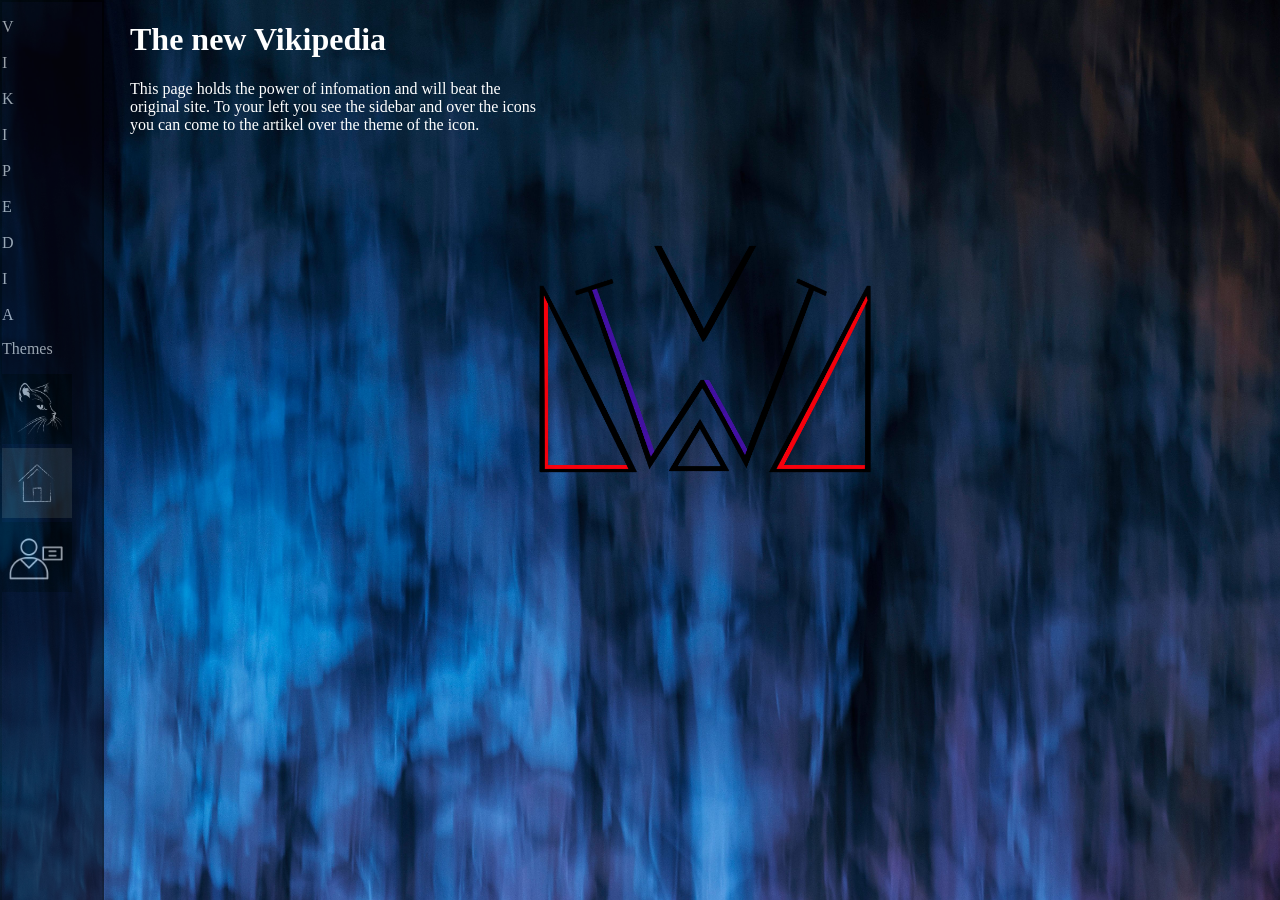
<file: index.html>
<!DOCTYPE html>
<html>
    <head> 
        <meta charset="UTF-8">
       <meta http-equiv="refresh" content="0; url=Index2.html/index.html">




    </head>
    <body>
        <p>not working</p>
    </body>
</html>
</file>
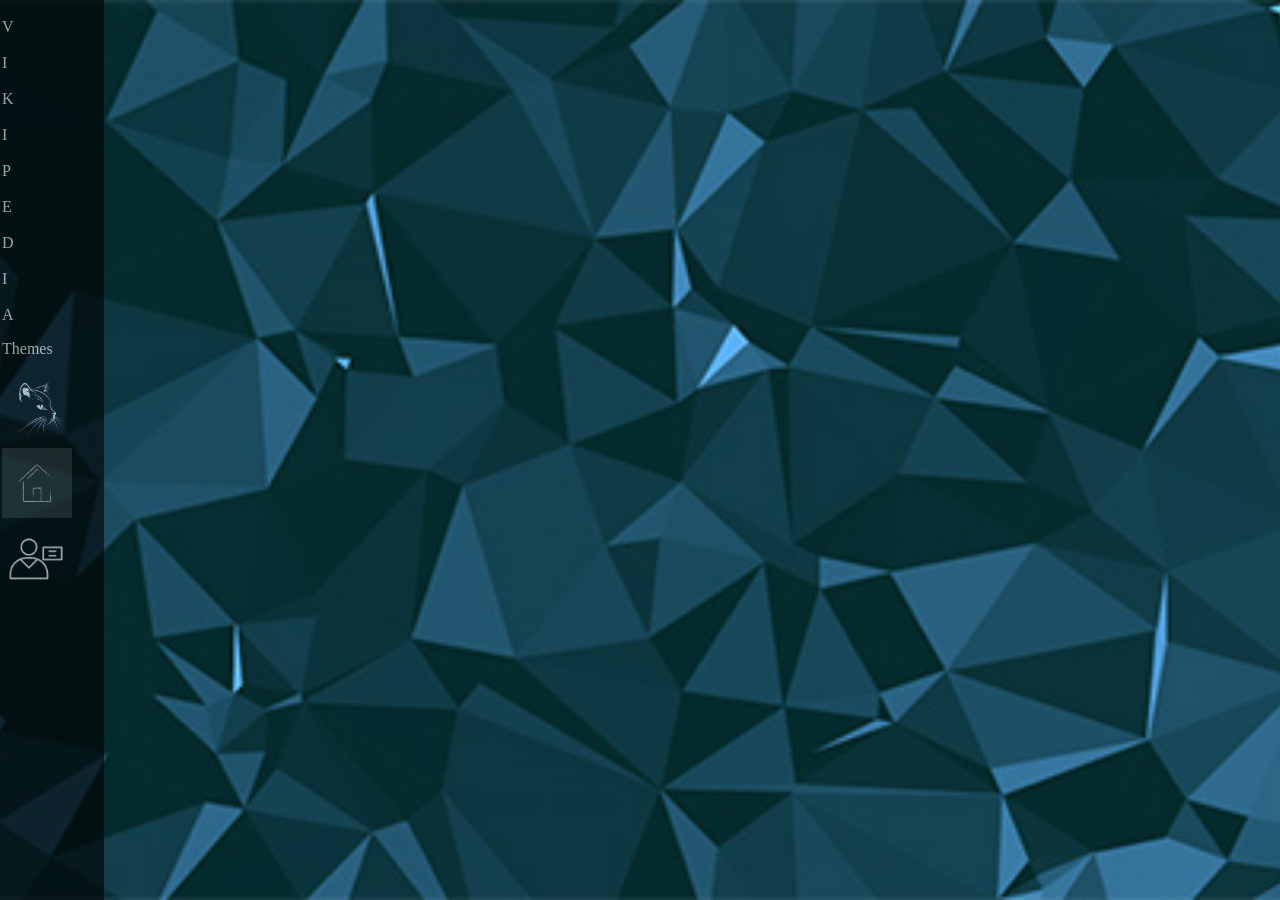
<file: Index1.html/index.html>
<!DOCTYPE html>
<html>
    <head>
        <link rel="stylesheet" href="style.css">
        <style> 
            body{
                background-image: url(polyblau.jpg) ;
                background-size: cover;
                background-position: center;
                background-repeat: no-repeat;
                background-attachment: fixed;
            }
        </style>

    </head>
    <body>
        <div class="Same">
            <p>V
           <br>
           <br>  I
           <br>
           <br> K
           <br>
           <br>  I
           <br>
           <br> P
           <br>
           <br> E
           <br>
           <br> D
           <br>
           <br>  I
           <br>
           <br> A
        </p>
        <p> Themes</p>
        <nav class="links">
        <a class="Miau" href="../Index1.html/index.html"><img src="../images.jpeg" alt="miau"></a>
        <nav class="rechts">
        <a class="Haus" href="../Index2.html/index.html"><img src="../images2.jpeg" alt="haus"></a>
        <nav class="mittel">
        <a class="Person" href="../Index3.html/index.html"><img src="../images.png" alt="person"></a>
        </nav>
        </div>

    </body>
</html>
</file>
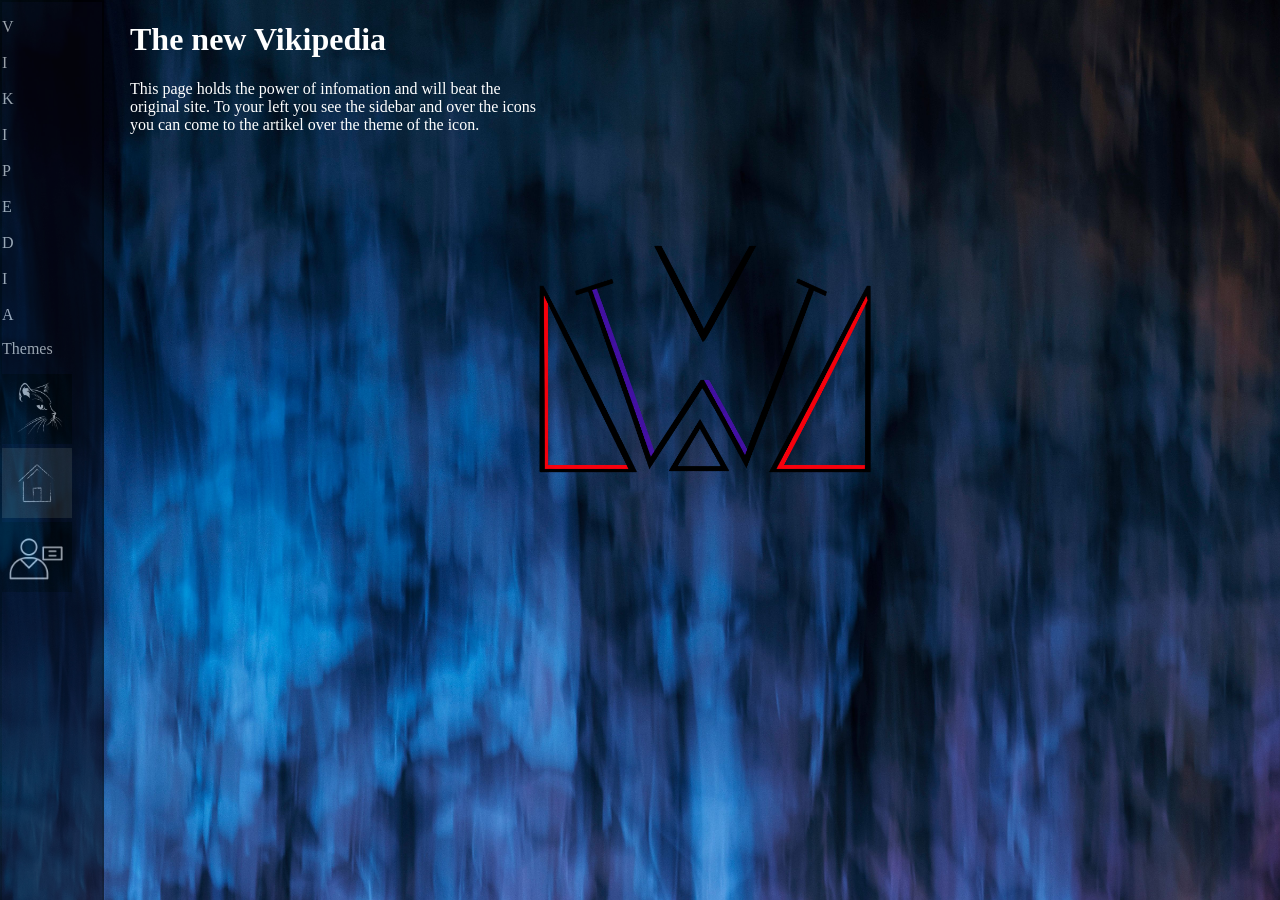
<file: Index2.html/index.html>
<!DOCTYPE html>
<html>
    <head>
        <link rel="stylesheet" href="style.css">
        <style> 
        body{
            background-image: url("pexels-ian-panelo-12024196.jpg");
            background-size: cover;
            background-position: center;
            background-repeat: no-repeat;
            background-attachment: fixed;

        }
        </style>


    </head>
    <body>
        <div class="Wikipedia">
        <p>
            V
           <br>
           <br>  I
           <br>
           <br> K
           <br>
           <br>  I
           <br>
           <br> P
           <br>
           <br> E
           <br>
           <br> D
           <br>
           <br>  I
           <br>
           <br> A
           <br>
        </p>
        <p> Themes</p>
        <nav class="links">
        <a class="Miau" href="../Index1.html/index.html"><img src="../images.jpeg" alt="miau"></a>
        </nav>
        <nav class="rechts">
        <a class="Haus" href="../Index2.html/index.html"><img src="../images2.jpeg" alt="haus"></a>
        </nav>
        <nav class="mittel">
        <a class="Person" href="../Index3.html/index.html"><img src="../images.png" alt="person"></a>
        </nav>
        </div>
        <div class ="Wiki_info"> 
            <h1> The new Vikipedia</h1>
            <p>  This page holds the power of infomation and will beat the
                <br>original site. To your left you see the sidebar and over the icons
                <br>you can come to the artikel over the theme of the icon.
            </p>
            
            <img src="../Untitled.png" alt="vw" style="width: 400px; display: block; margin: 100px auto 0;">
           


        </div>

    </body>
</html>
</file>
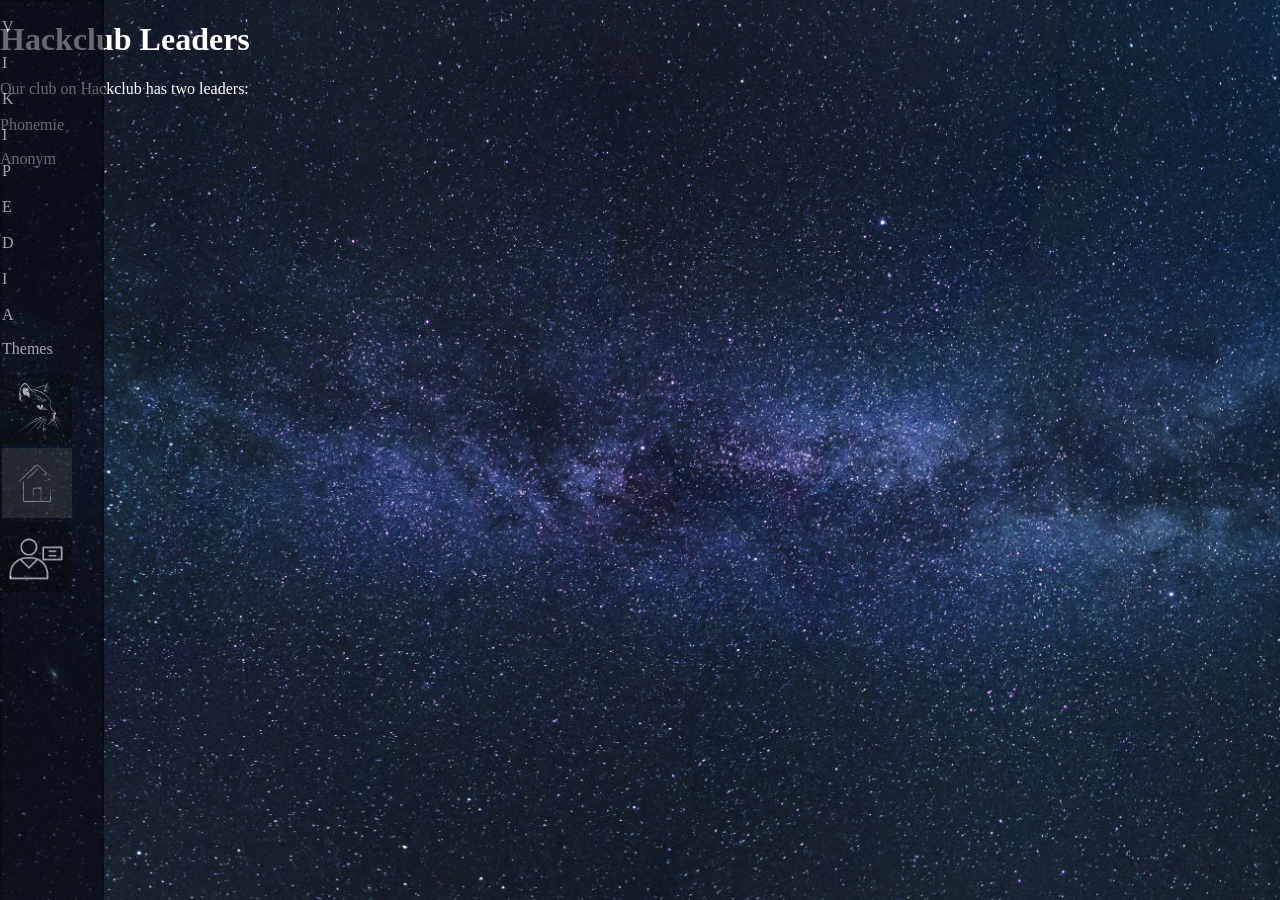
<file: Index3.html/index.html>
<!DOCTYPE html>
<html>
    <head>
        <link rel="stylesheet" href="style.css">
        <style>
            body{background-image:url(pexels-felix-mittermeier-956999.jpg);
            background-size: cover;
            background-position: center;
            background-repeat: no-repeat;
            background-attachment: fixed;
            }
            
        </style>
    </head>
    <body>
        <div class="Wikipedia">
        <p>
            V
           <br>
           <br>  I
           <br>
           <br> K
           <br>
           <br>  I
           <br>
           <br> P
           <br>
           <br> E
           <br>
           <br> D
           <br>
           <br>  I
           <br>
           <br> A
           <br>
        </p>
        <p> Themes</p>
        <nav class="links">
        <a class="Miau" href="../Index1.html/index.html"><img src="../images.jpeg" alt="miau"></a>
        </nav>
        <nav class="rechts">
        <a class="Haus" href="../Index2.html/index.html"><img src="../images2.jpeg" alt="haus"></a>
        </nav>
        <nav class="mittel">
        <a class="Person" href="../Index3.html/index.html"><img src="../images.png" alt="person"></a>
        </nav>
        </div>
        <div class="Mitte">
            <h1> Hackclub Leaders</h1>
            <p> Our club on Hackclub has two leaders:
                <br>
                <br>Phonemie
            </p>
            <p> Anonym</p>
            
        </div>
    </body>
</file>
<file: Index1.html/style.css>
.Same{background-color: black;
    width: 100px;
    min-height: 100vh;
    border: 2px solid #000;
    opacity: 60%;
    position: fixed;
    top: 0;
    left: 0;
}
body{color: rgb(248, 248, 248);}
.links{
    width: 70px;
}
.links img{
    width: 70px;
    height: auto;
}
.mittel{
    width: 70px;
}
.mittel img{
    width: 70px;
    height: auto;
}
</file>
<file: Index2.html/style.css>
body {
    color: white;
    margin: 0;
    padding: 0;
}

.Wikipedia {
    background-color: rgb(5, 5, 17);
    width: 100px;
    min-height: 100vh;
    border: 2px solid #000;
    opacity: 60%;
    position: fixed;
    top: 0;
    left: 0;
}

.Wiki_info {
    margin-left: 130px;
    color: white;
}
.links{
    width: 70px;
}
.links img{
    width: 70px;
    height: auto;
}
.rechts{
    width: 70px;
}
.rechts img{
    width: 70px;
    height: auto;
}
.mittel{
    width: 70px;
}
.mittel img{
    width: 70px;
    height: auto;
}
</file>
<file: Index3.html/style.css>
body{
    color: white;
    margin: 0;
    padding: 0;
}
.Wikipedia {
    background-color: rgb(5, 5, 17);
    width: 100px;
    min-height: 100vh;
    border: 2px solid #000;
    opacity: 60%;
    position: fixed;
    top: 0;
    left: 0;
}
.links{
    width: 70px;
}
.links img{
    width: 70px;
    height: auto;
}
.rechts{
    width: 70px;
}
.rechts img{
    width: 70px;
    height: auto;
}
.mittel{
    width: 70px;
}
.mittel img{
    width: 70px;
    height: auto;
}
</file>
